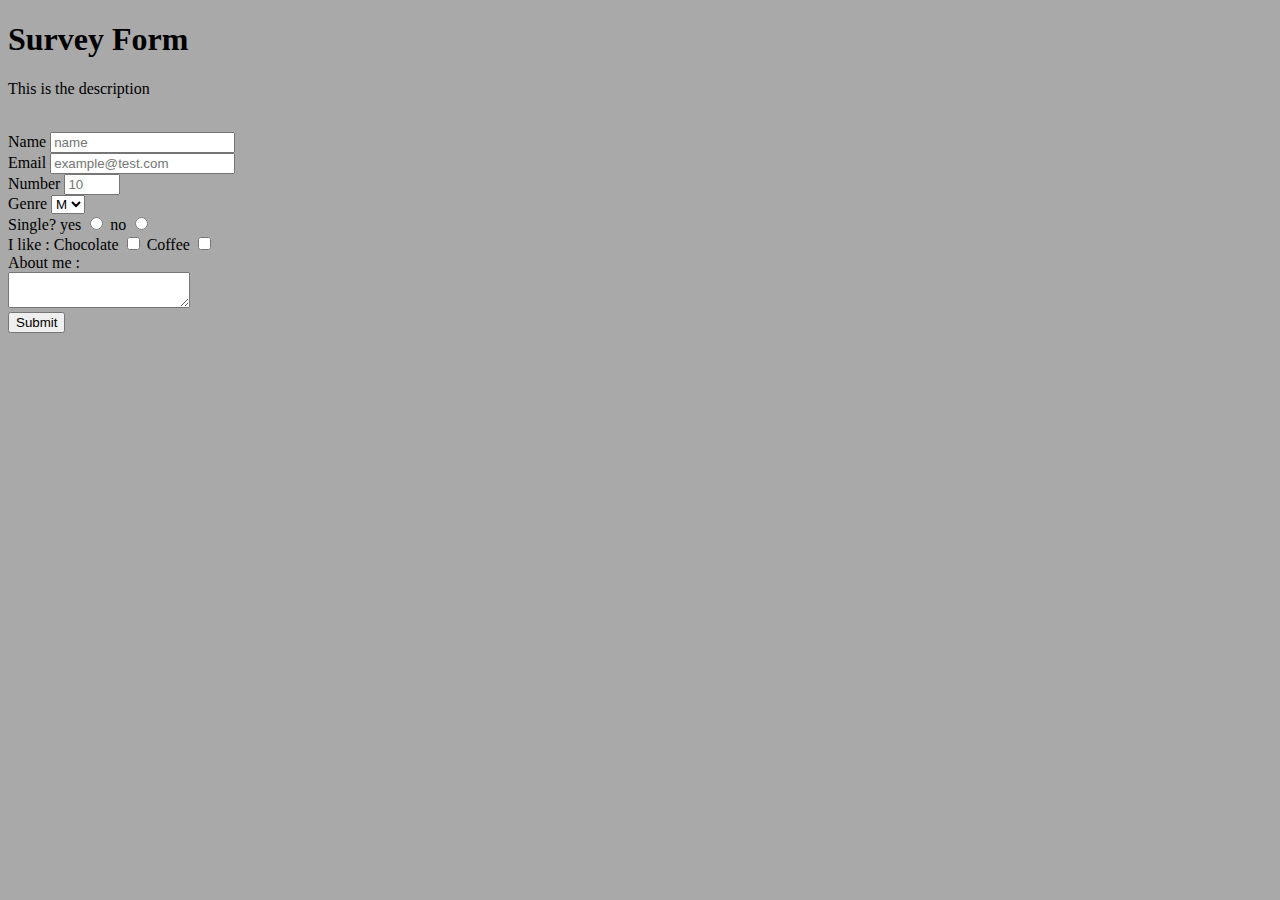
<file: survey-form/index.html>
<!DOCTYPE html>
<html lang="en">

<head>
  <meta charset="UTF-8">
  <meta name="viewport" content="width=device-width, initial-scale=1.0">
  <title>Survey Form</title>
  <link rel="stylesheet" href="./styles.css">
</head>

<body>
  <main id="main">
    <h1 id="title">Survey Form</h1>
    <p id="description">This is the description</p>
    <form action="" id="survey-form">
      <br>
      <label for="name" id="name-label">Name</label>
      <input type="text" name="name" id="name" placeholder="name" required>
      <br>
      <label for="email" id="email-label">Email</label>
      <input type="email" name="email" id="email" placeholder="example@test.com" required>
      <br>
      <label for="age" id="number-label">Number</label>
      <input type="number" name="age" id="number" min="0" max="10" placeholder="10">
      <br>
      <label for="genre">Genre</label>
      <select name="genre" id="dropdown">
        <option value="m">M</option>
        <option value="f">F</option>
      </select>
      <br>
      <label for="single">Single?</label>
      <label for="single-radio">yes</label>
      <input type="radio" name="single" id="single-radio" value="yes">
      <label for="not-single-radion">no</label>
      <input type="radio" name="single" id="not-single-radion" value="no">
      <br>
      <label for="chocolate">I like :</label>
      <label for="chocolate">Chocolate</label>
      <input type="checkbox" name="chocolate" id="chocolate-checkbox" value="Yes">
      <label for="coffee">Coffee</label>
      <input type="checkbox" name="coffee" id="coffee-checkbox" value="Yes">
      <br>
      <label for="about">About me : </label>
      <br>
      <textarea name="about" id="about"></textarea>
      <br>
      <input type="submit" value="Submit" id="submit">
      <br>

    </form>
  </main>
</body>

</html>
</file>
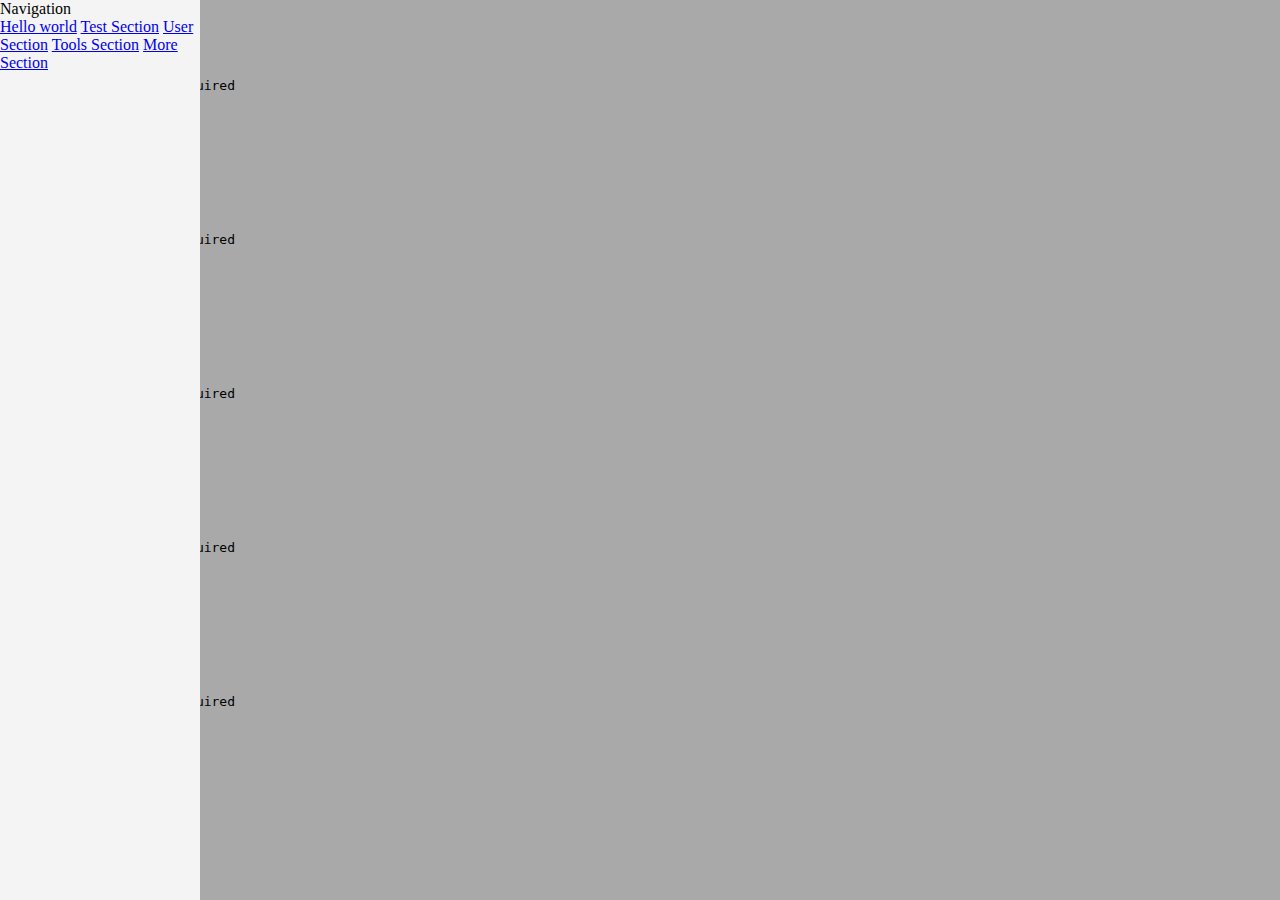
<file: technical-documentation-page/index.html>
<!DOCTYPE html>
<html lang="en">

<head>
  <meta charset="UTF-8">
  <meta name="viewport" content="width=device-width, initial-scale=1.0">
  <title>Technical Documentation Page</title>
  <link rel="stylesheet" href="./styles.css">
</head>

<body>
  <main id="main-doc">
    <section id="hello_world" class="main-section">
      <header>Hello world</header>
      <p>p1</p>
      <p>p2 with <code>code</code> because it's <code>required</code></p>
      <ul>
        <li>and li one</li>
        <li>and li too</li>
      </ul>
    </section>
    <section id="test_section" class="main-section">
      <header>Test section</header>
      <p>p1</p>
      <p>p2 with <code>code</code> because it's <code>required</code></p>
      <ul>
        <li>and li one</li>
        <li>and li too</li>
      </ul>
    </section>
    <section id="user_section" class="main-section">
      <header>User section</header>
      <p>p1</p>
      <p>p2 with <code>code</code> because it's <code>required</code></p>
      <ul>
        <li>and li one</li>
        <li>and li too</li>
      </ul>
    </section>
    <section id="tools_section" class="main-section">
      <header>Tools section</header>
      <p>p1</p>
      <p>p2 with <code>code</code> because it's <code>required</code></p>
      <ul>
        <li>and li one</li>
        <li>and li too</li>
      </ul>
    </section>
    <section id="more_section" class="main-section">
      <header>More section</header>
      <p>p1</p>
      <p>p2 with <code>code</code> because it's <code>required</code></p>
      <ul>
        <li>and li one</li>
        <li>and li too</li>
      </ul>
    </section>
  </main>
  <nav id="navbar">
    <header>Navigation</header>
    <a class="nav-link" href="#hello_world">Hello world</a>
    <a class="nav-link" href="#test_section">Test Section</a>
    <a class="nav-link" href="#user_section">User Section</a>
    <a class="nav-link" href="#tools_section">Tools Section</a>
    <a class="nav-link" href="#more_section">More Section</a>
  </nav>
</body>

</html>
</file>
<file: survey-form/styles.css>
body {
  background-color: darkgray;
}
</file>
<file: technical-documentation-page/styles.css>
body {
  background-color: darkgray;
}

#navbar {
  position: fixed;
  top: 0;
  left: 0;
  width: 200px;
  /* Set a width for the navbar */
  height: 100%;
  /* Make the navbar span the full height of the viewport */
  background-color: #f4f4f4;
  /* Optional: background color */
  overflow-y: auto;
  /* Enable scrolling if the content overflows */
}

@media (max-width: 768px) {
  #navbar {
    position: static;
    width: 100%;
    text-align: center;
  }

  #main-doc {
    margin-left: 0;
    padding: 10px;
  }

  .main-section {
    padding: 15px;
  }
}
</file>
